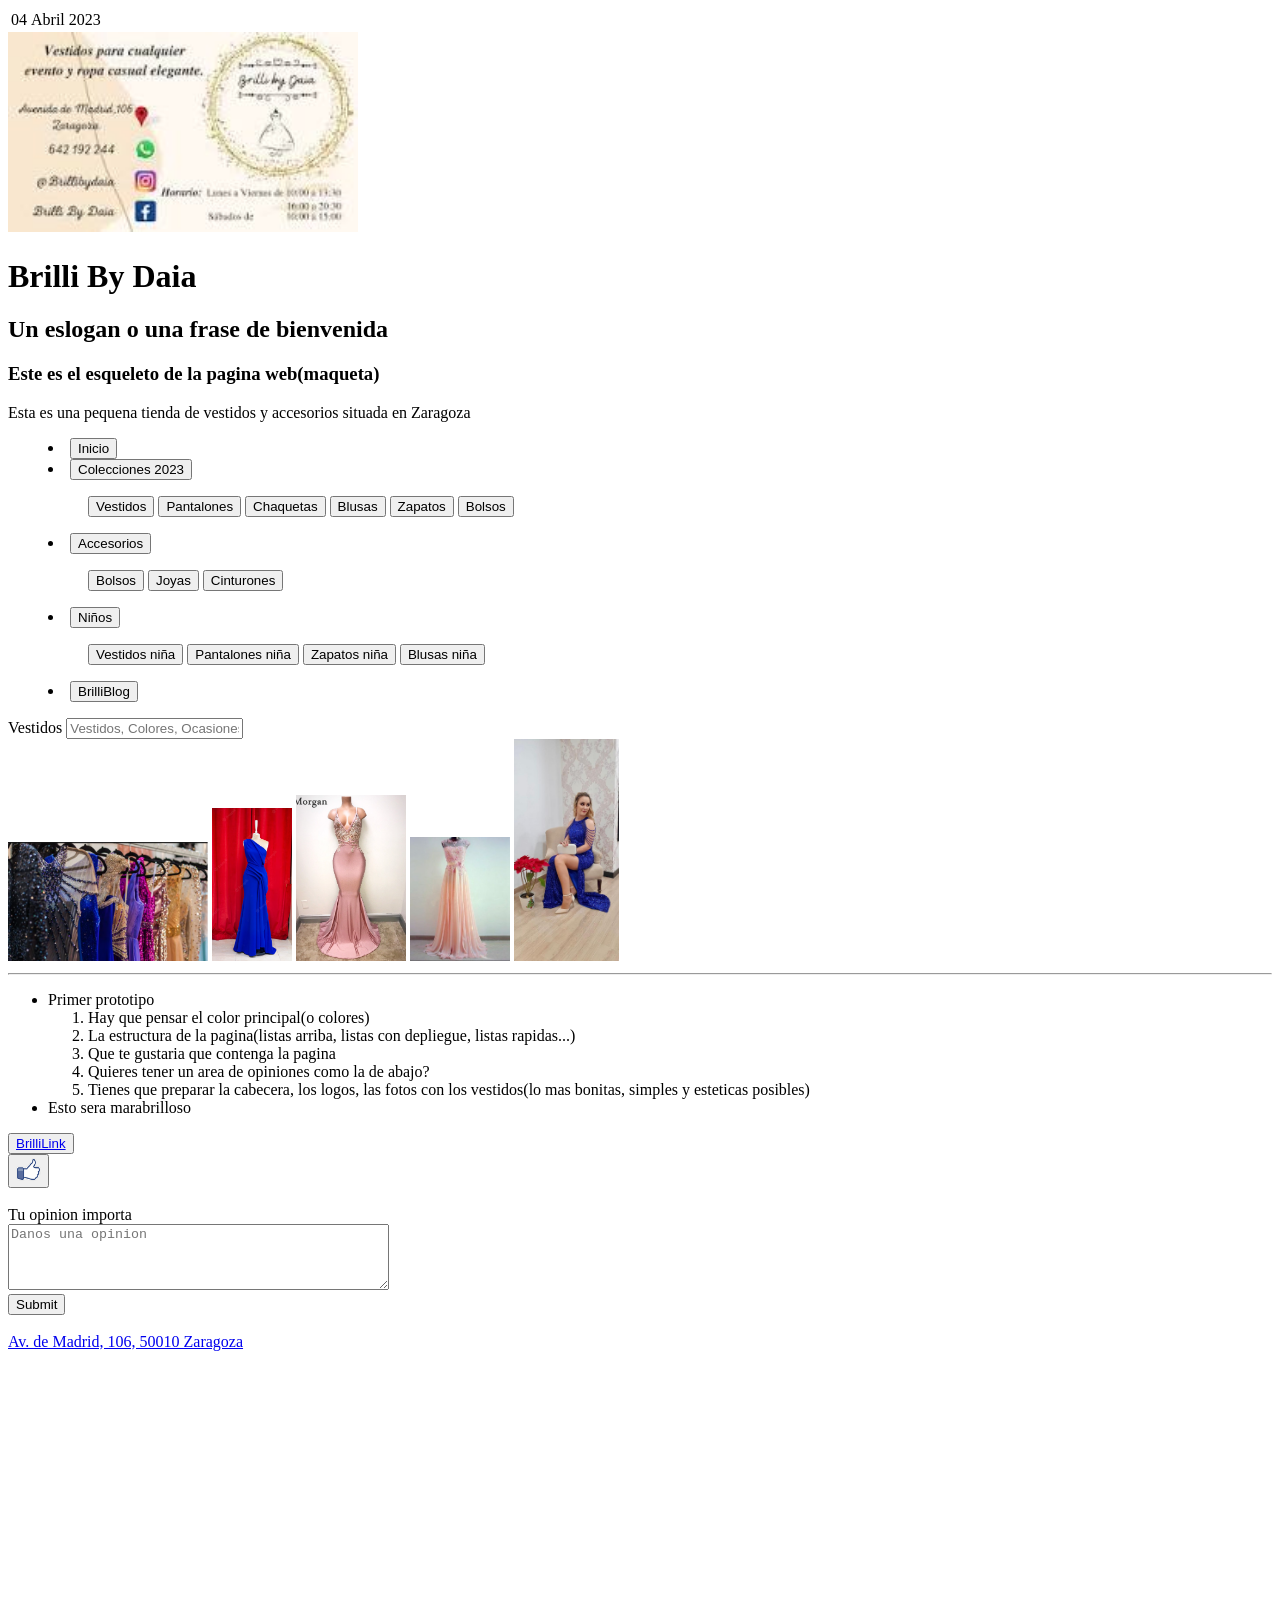
<file: BrilliByDaia/index.html>
<!DOCTYPE html>
<html>
    <head>
        <title>Brilli By Daia</title>
        <link rel="short icon" type="image/png" href="img/LogoBrilli.png">
        <table>
            <tr>
                <td>04</td>
                <td>Abril</td>
                <td>2023</td>
               
            </tr>
        </table>
        <body>
            <img src="img/BrilliByDaia.jpg" width="350"/>
            <h1 title="Esto en un futuro dira algo guay">Brilli By Daia</h1>
            <h2>Un eslogan o una frase de bienvenida</h2>
            <h3>Este es el esqueleto de la pagina web(maqueta)</h3>
            <p>Esta es una pequena tienda de vestidos y accesorios situada en Zaragoza</p>
            <!-- En este espacio es opcional un audio o algun video de alguna cosa,
            se puede guardar el codigo para un futuro y desactivar 
            <audio controls>
                <source src="./audio/AudioPrueba.mp3" type="audio/mpeg">
                <source src="./audio/AudioPrueba.mp3" type="audio/ogg code=apus">
                No esta listo para tu plataforma aun...
            </audio> -->
            <menu>
                <li><button title="Inicio" alt="Inicio">Inicio</button></li>
                <li><button title="Colecciones 2023" alt="Colecciones 2023">Colecciones 2023</button></li>
                    <menu>
                        <button>Vestidos</button>
                        <button>Pantalones</button>
                        <button>Chaquetas</button>
                        <button>Blusas</button>
                        <button>Zapatos</button>
                        <button>Bolsos</button>
                    </menu>
                <li><button title="Accesorios" alt="Accesorios">Accesorios</button></li>
                    <menu>
                        <button>Bolsos</button>
                        <button>Joyas</button>
                        <button>Cinturones</button>
                    </menu>
                <li><button title="Niños" alt="Niños">Niños</button></li>
                    <menu>
                        <button>Vestidos niña</button>
                        <button>Pantalones niña</button>
                        <button>Zapatos niña</button>
                        <button>Blusas niña</button>
                    </menu>
                <li><button title="Blog" alt="Blog">BrilliBlog</button></li>
            </menu>
            <form>
                <label for="Vestidos">Vestidos</label>
                <input id="Vestidos" name="Vestidos" placeholder="Vestidos, Colores, Ocasiones..."/>
            </form>
            <img src="img/Escaparate de vestidos.png" width="200"/>
            <img src="img/Vestido 1.png" width="80"/>
            <img src="img/Vestido 2.png" width="110"/>
            <img src="img/Vestido 3.png" width="100"/>
            <img src="img/AleVestidoAzul.jpg" width="105"/>
            
    
            <hr>
            
            <!-- En este apartado añadiremos galerias y listas -->
            
            <ul>
                <li>Primer prototipo</li>
                    <ol>
                        <li>Hay que pensar el color principal(o colores)</li>
                        <li>La estructura de la pagina(listas arriba, listas con depliegue, listas rapidas...)</li>
                        <li>Que te gustaria que contenga la pagina</li>
                        <li>Quieres tener un area de opiniones como la de abajo?</li>
                        <li>Tienes que preparar la cabecera, los logos, las fotos con los vestidos(lo mas bonitas, simples y esteticas posibles)</li>
                    </ol>
                <li>Esto sera marabrilloso</li>
            </ul>

            <!-- Esta es la parte de redes sociales -->
            <button title="Visita nuestras redes">
                <a target="_blank" href="https://instagram.com/brillibydaia?igshid=ZDdkNTZiNTM=">BrilliLink</a>
            
            </button>
            <br>
            <button type="button" title="Dame un Like"><img src="img/Boton de like.png" width="25" /></button>
            <br>
            <!-- Esta es la parte de comentario de opinion -->
            <form action="/formulario" method="post">
                <br>
                <label for="Tu opinion importa">Tu opinion importa</label>
                <br>
                <textarea cols="45" rows="4" id="Comentario" placeholder="Danos una opinion" name="Comentario"></textarea>
                <br>
                <input type="submit" name="Enviar" />
            </form>
            <br>
            <!-- Esta parte sera la de ubicacion y de los videos del escaparate -->
            <a target="_blank" href="https://goo.gl/maps/t77tScZHvq1UBAfn7">Av. de Madrid, 106, 50010 Zaragoza</a><br>
            <iframe src="https://www.google.com/maps/embed?pb=!1m18!1m12!1m3!1d3545.272843600073!2d-0.9085133773917461!3d41.65126716605974!2m3!1f0!2f0!3f0
                    !3m2!1i1024!2i768!4f13.1!3m3!1m2!1s0xd596b49fa19dccd%3A0xece1271bba66dab7!2sBrilli%20by%20Daia!5e0!3m2!1ses!2ses!4v1680470417663!5m2!1
                    ses!2ses"width="450" height="250" style="border:0;" allowfullscreen="" loading="lazy" referrerpolicy="no-referrer-when-downgrade">
            </iframe><br>
            <!-- Esta parte ira centrada en la web -->
            <small>&copy;2023 <strong>BrilliByDaia</strong></small>

            
    

        </body>
    </head>
</html>
</file>
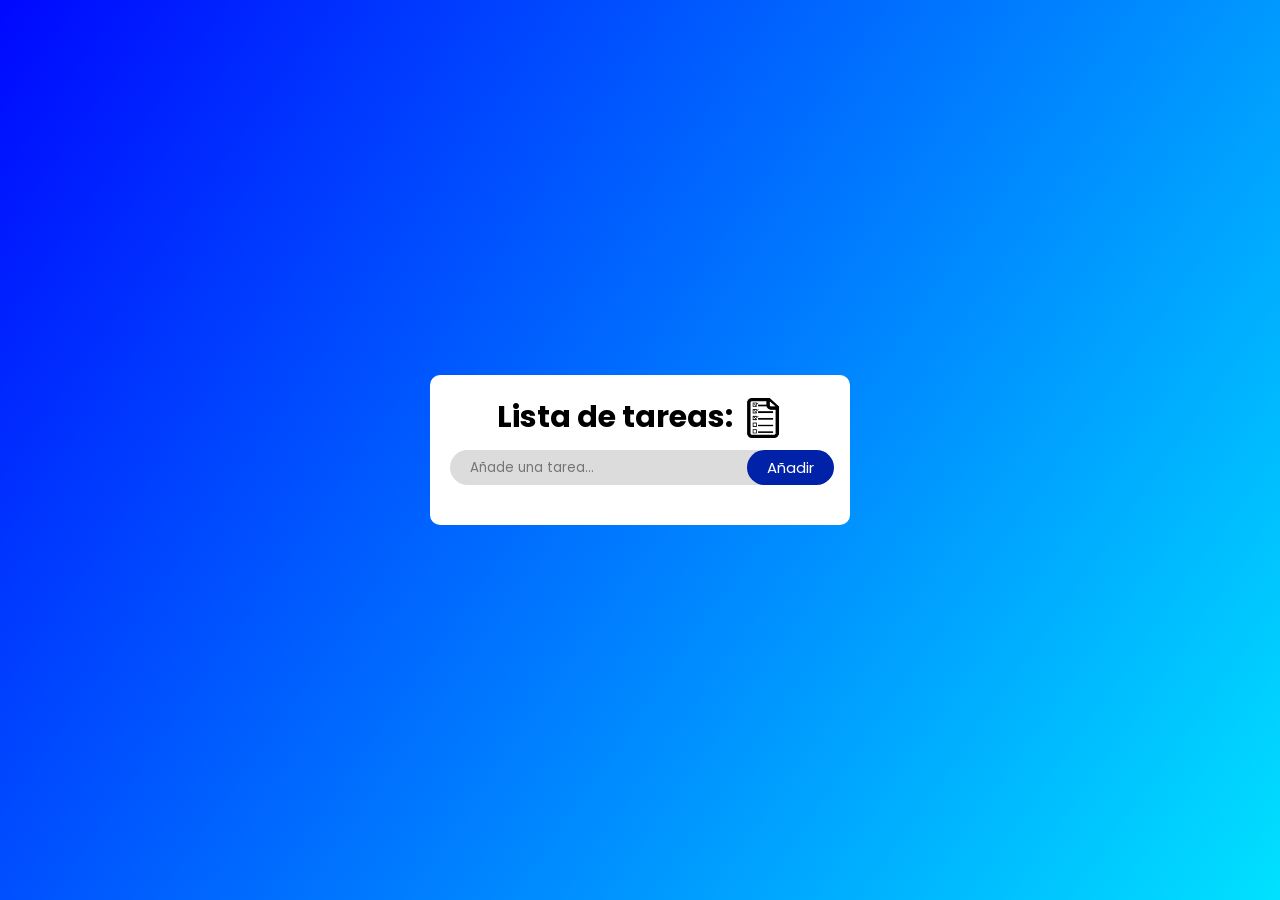
<file: Proyectos/Proyecto1/index.html>
<!DOCTYPE html>
<html lang="en">

<head>
    <meta charset="UTF-8">
    <meta http-equiv="X-UA-Compatible" content="IE=edge">
    <meta name="viewport" content="width=device-width, initial-scale=1.0">
    <title>Lista de tareas.</title>
    
    <link rel="stylesheet" href="./style.css">
</head>

<body>

    <div class="container">
        <div class="title">Lista de tareas:<img src="./img/iconoLists.png" alt=""></div>
        <div class="todo-list-bar">
            <input type="text" id="task" placeholder="Añade una tarea..." autocomplete="off"> 
            <button onclick="clicked()" class="addBtn">Añadir</button>
        </div>
        <ul class="lists"></ul>
    </div>
    <script src="./script.js"></script>
</body>
</html>
</file>
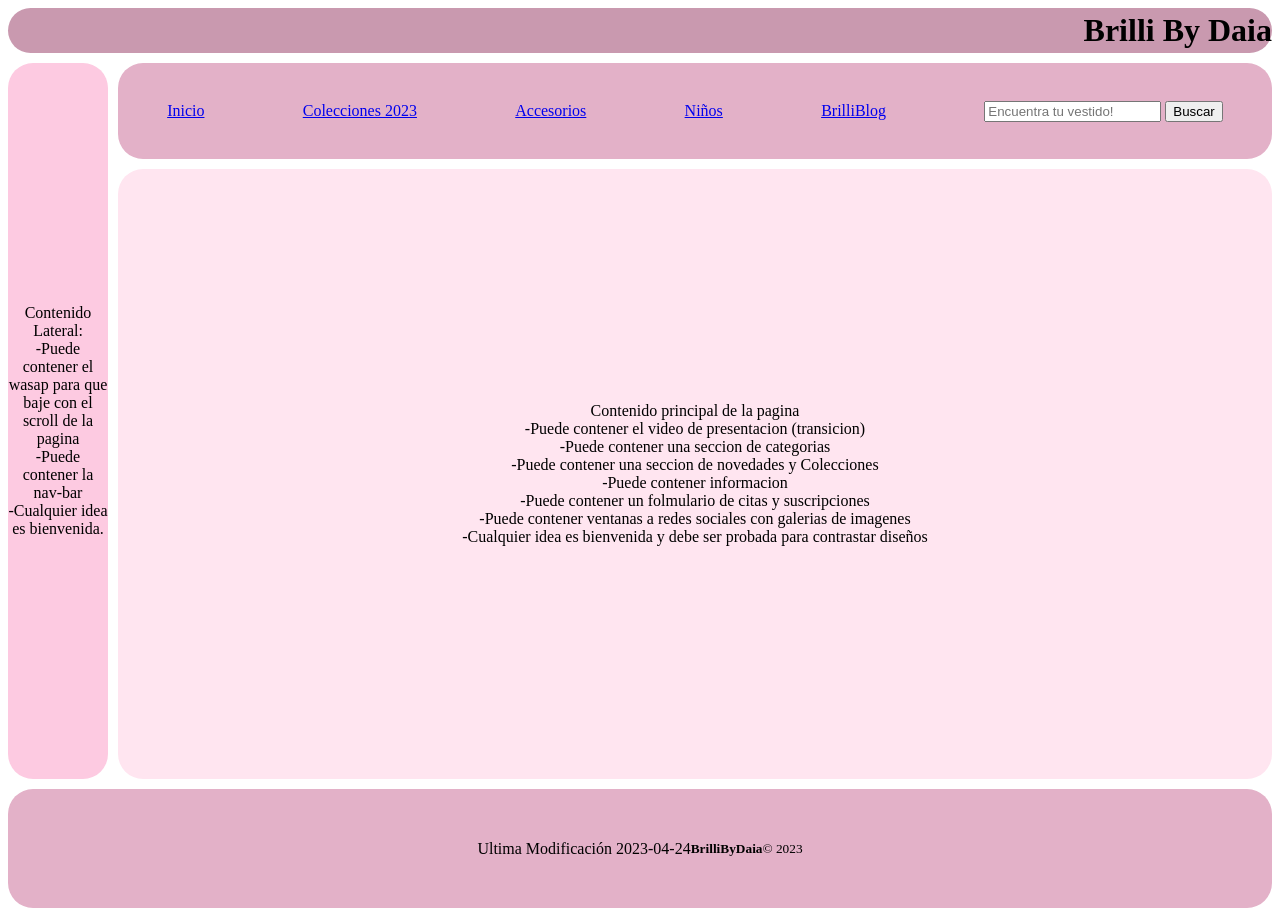
<file: Proyectos/Proyecto 2/Layouts/index.html>
<!DOCTYPE html> 
<html lang="es-ES" dir="ltr">
    <head>
        <meta charset="UTF-8">
        <title>BrilliByDaia</title>
        <style>
            html {
                height: 100%;
                margin: 0;
                padding: 0;
            }
            body {
                min-height: 100%;
                display: grid;
                grid-template-columns: 100px auto;
                grid-template-rows: 45px auto 100px;
                gap: 10px;
            }
            header{
                border-radius: 40px 40px;
                display: flex;
                align-items: center;
                justify-content: right;
                text-align: center;
            }
            nav,
            aside,
            main,
            footer {
                border-radius: 25px;
                display: flex;
                align-items: center;
                justify-content: center;
                text-align: center;
            }
            header {
                background: #c999af;
                grid-column-start: 1;
                grid-column-end: 3;
                grid-row-start: 1;
                grid-row-end: 2;

            }
            nav {
                background: #e3b1c8;
                justify-content: space-around;
                grid-column-start:2;
                grid-column-end: 3;
                grid-row-start: 2;
                grid-row-end: 2;
            }  
            aside {
                background-color: #fdcae1;
                grid-column-start: 1;
                grid-column-end: 2;
                grid-row-start: 2;
                grid-row-end: 10;
            }
            main {
                background: #ffe5f0;
                grid-column-start: 2;
                grid-column-end: 3;
                grid-row-start: 3;
                grid-row-end: 10;
            }
            footer { 
                background: #e3b1c8;
                grid-column-start: 1;
                grid-column-end: 3;
                grid-row-start: 10;
                grid-row-end: 10;
            }
        </style>
        <!-- <link rel="stylesheet" href="css/style.css" /> -->
        <!-- <script src="js/jscripy.js"></script> -->
        <meta name="viewport" content="width=device-width, initial-scale=1" />
        <!-- Tags for google algoritm -->
        <meta name="description" content="Pagina de vestidos de eventos y ocasiones especiales" />
        <meta name="application-name" content="Aplicación de venta de vestidos y Accesorios" />
        <meta name="msapplication-TileImage" content="/img/logobrilli" />
        <meta name="theme-color" content="#F8DAEF" /><!-- Rose pale colour -->
        <meta name='keywords' content='BrilliByDaia, Brilli, Vestidos, Vestidos eventos, Vestidos ocasiones especiales, Vestidos niña, Accesorios'>
        <link rel="manifest" href="carpetamanifest.json" />
        <link rel="icon" type="image/png" href="/BrilliByDaia/Web/img/LogoBrilli.png" />
        <link rel="preload" href="/font.woff2" as="font" type="/font.woff2" crossorigin="anonymous" />
    </head>
    <body>
        <header>
            <h1>Brilli By Daia</h1>
        </header>
        <nav>
            <a href="index.html">Inicio</a>
            <a href="Colecciones2023.html">Colecciones 2023</a>
            <a href="Accesorios.html">Accesorios</a>
            <a href="Niños.html">Niños</a>
            <a href="Brilliblog.html">BrilliBlog</a>
            <form>
                <input type="search" name="q" placeholder="Encuentra tu vestido!" />
                <input type="submit" value="Buscar" />
            </form>
        </nav>
        <aside>
            Contenido Lateral:<br>
            -Puede contener el wasap para que baje con el scroll de la pagina<br>
            -Puede contener la nav-bar<br>
            -Cualquier idea es bienvenida.<br>
            
        </aside>
        <main>
            Contenido principal de la pagina<br>
            -Puede contener el video de presentacion (transicion)<br>
            -Puede contener una seccion de categorias<br>
            -Puede contener una seccion de novedades y Colecciones<br>
            -Puede contener informacion<br>
            -Puede contener un folmulario de citas y suscripciones<br>
            -Puede contener ventanas a redes sociales con galerias de imagenes<br>
            -Cualquier idea es bienvenida y debe ser probada para contrastar diseños<br>
        </main>
        
        
        <footer>
            <p>Ultima Modificación <span itemprop="dateModified">2023-04-24</span></p>
            <small><strong>BrilliByDaia</strong>&copy; 2023</small>
        </footer>    
    </body>

</html>
</file>
<file: Proyectos/Proyecto1/style.css>
@import url("https://fonts.googleapis.com/css2?family=Poppins:wght@100;200;300;400;500;600;700;800;900&display=swap");

* {
  margin: 0;
  padding: 0;
  box-sizing: border-box;
  font-family: "Poppins", sans-serif;
}

body {
  display: flex;
  align-items: center;
  justify-content: center;
  min-height: 100vh;
  background: linear-gradient(125deg, rgb(0, 8, 255), rgb(0, 225, 255));
  flex-direction: column;
}

.container {
  width: 100%;
  max-width: 420px;
  background-color: white;
  padding: 20px;
  border-radius: 10px;
}

.title {
  display: flex;
  align-items: center;
  justify-content: center;
  font-size: 30px;
  font-weight: bold;
  margin-bottom: 10px;
}

.title img {
  margin-left: 10px;
  width: 40px;
  height: 40px;
}

.todo-list-bar {
  width: 100%;
  height: 35px;
  background-color: gainsboro;
  border-radius: 20px;
  display: flex;
  justify-content: space-between;
}

input {
  flex: 1;
  padding: 10px 20px;
  border-radius: 10px;
  border: none;
  outline: none;
  background-color: transparent;
}

.addBtn {
  padding: 5px 20px;
  font-size: 15px;
  outline: none;
  border: none;
  border-radius: 20px;
  background-color: #0022a9;
  cursor: pointer;
  color: white;
}

ul {
  padding: 10px;
}

ul li {
  list-style: none;
  font-size: 15px;
  padding: 5px 5px 5px 35px;
  position: relative;
  cursor: pointer;
}

ul li::before {
  content: "";
  position: absolute;
  height: 16px;
  width: 16px;
  border-radius: 50%;
  background-image: url(./img/unchecked.png);
  background-size: cover;
  background-position: center;
  top: 50%;
  left: 0px;
  transform: translate(50%, -50%);
}

ul li.checked {
  text-decoration: line-through;
}

ul li.checked::before {
  background-image: url(./img/checked.png);
  background-size: cover;
  background-position: center;
  top: 50%;
  left: 0px;
  transform: translate(50%, -50%);
}

span {
  position: absolute;
  font-size: 16px;
  width: 20px;
  height: 20px;
  top: 50%;
  right: 0;
  line-height: 21px;
  transform: translate(-50%, -50%);
  padding-left: 4.5px;
  border-radius: 50%;
  cursor: pointer;
}

span:hover {
  background: gainsboro;
}
</file>
